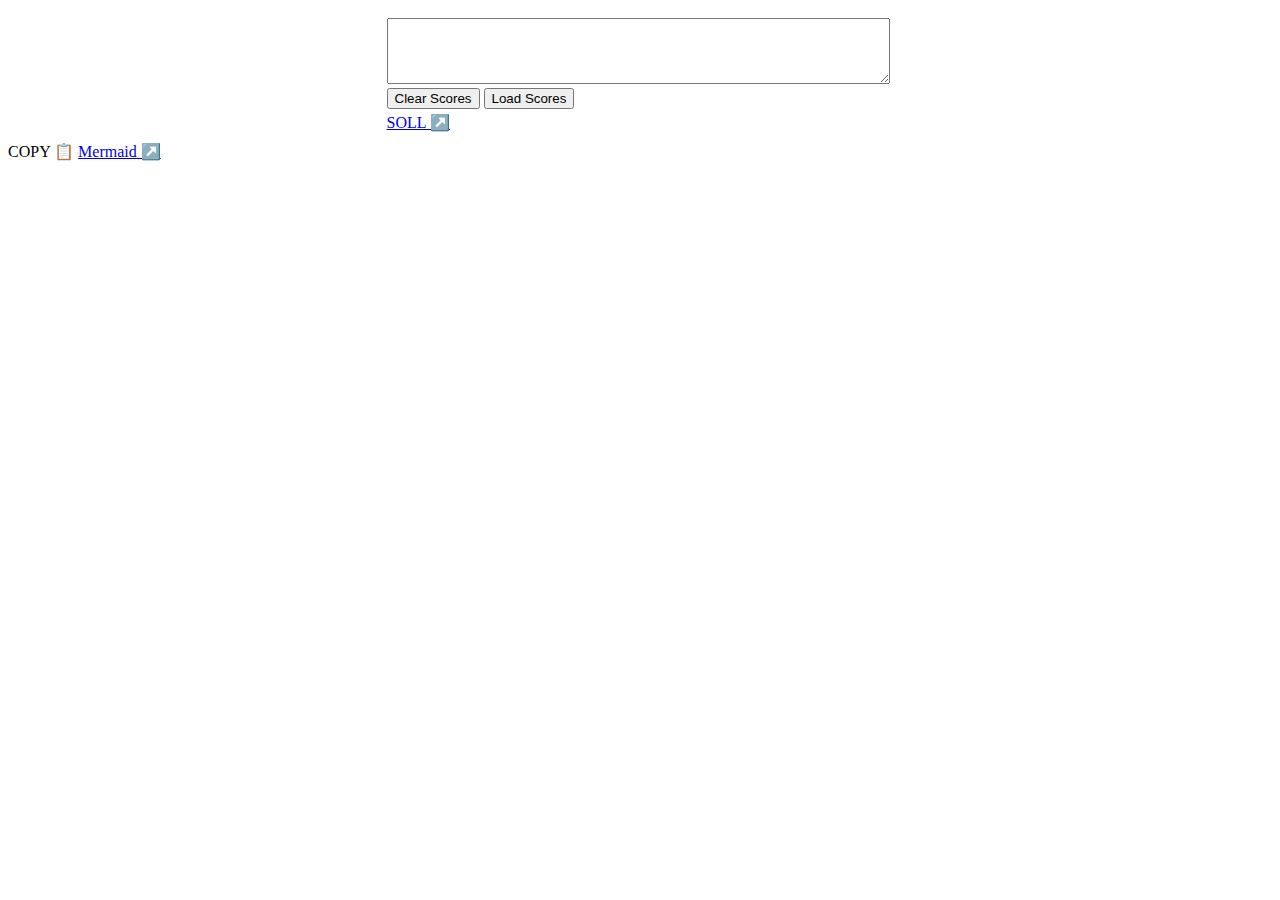
<file: soccer/eloSOLL/index.html>
<html>

<head>
    <meta charset="utf-8" />
    <!-- remote jQuery-->
    <script src="https://code.jquery.com/jquery-3.3.1.min.js"
        integrity="sha256-FgpCb/KJQlLNfOu91ta32o/NMZxltwRo8QtmkMRdAu8=" crossorigin="anonymous"></script>

    <!-- remote table library 3 -->
    <link rel="stylesheet" type="text/css" href="https://cdn.datatables.net/1.12.1/css/jquery.dataTables.min.css">
    <script type="text/javascript" language="javascript"
        src="https://cdn.datatables.net/1.12.1/js/jquery.dataTables.min.js"></script>
    <link rel="stylesheet" type="text/css"
        href="https://cdn.datatables.net/plug-ins/1.12.1/features/searchHighlight/dataTables.searchHighlight.css">
    <script type="text/javascript" language="javascript"
        src="https://cdn.datatables.net/plug-ins/1.12.1/features/searchHighlight/dataTables.searchHighlight.min.js"></script>
    <script type="text/javascript" language="javascript"
        src="https://bartaz.github.io/sandbox.js/jquery.highlight.js"></script>
    <!-- /table library 3-->

    <!-- font awesome-->
    <link rel="stylesheet" href="https://cdnjs.cloudflare.com/ajax/libs/font-awesome/6.4.0/css/all.min.css"
        integrity="sha512-iecdLmaskl7CVkqkXNQ/ZH/XLlvWZOJyj7Yy7tcenmpD1ypASozpmT/E0iPtmFIB46ZmdtAc9eNBvH0H/ZpiBw=="
        crossorigin="anonymous" referrerpolicy="no-referrer" />

    <!-- local code-->
    <link rel="stylesheet" type="text/css" href="index.css">
    <script type="text/javascript" language="javascript" src="index.js"></script>
    <!-- /local code-->

    <style>
        .clickme {
            cursor: pointer;
        }

        #example tbody tr td+td {
            cursor: pointer;
        }

        /**/
    </style>

</head>

<body>
    <center>
        <table>
            <tr>
                <td valign="top">
                    <table id="example" class="display" style="width:50%"></table>
                </td>
                <td valign="top">
                    <div id="results" style="text-align: left"></div>
                </td>
            </tr>

            <tr>
                <td>
                    <table>
                        <tr>
                            <td>
                                <textarea rows="4" cols="60" id="thescores" onchange="processScores()"
                                    oninput="processScores()"></textarea>
                            </td>

                        </tr>
                        <tr>
                            <td>
                                <input type="button" value="Clear Scores" onclick="clearScores()"></input>
                                <input type="button" value="Load Scores" onclick="processScores()"></input>
                            </td>

                        </tr>
                        <tr>
                            <td>
                                <a href="https://www.shermanoaksll.com/Default.aspx?tabid=2535559"
                                    target="_blank">SOLL ↗️</a>
                            </td>

                        </tr>
                    </table>
                </td>
            </tr>
            <tr>
                <td>
                    <div id="error" style="color: red;"></div>
                </td>
            </tr>
        </table>
    </center>

    <span onclick="copyMermaid()">COPY 📋</span> <a href="https://mermaid.live/" target="_blank>">Mermaid ↗️</a>
    <pre id="graph" class="mermaid"></pre>
</body>

</html>
</file>
<file: soccer/eloSOLL/index.css>
.tie {
    background-color: orange;
    color: white;
    padding: 0px 2px;
}

.win {
    background-color: green;
    color: white;
    padding: 0px 2px;
}

.lose {
    background-color: red;
    color: white;
    padding: 0px 2px;
}

td.highlight,
tr.highlight {
    background-color: yellow !important;
}
</file>
